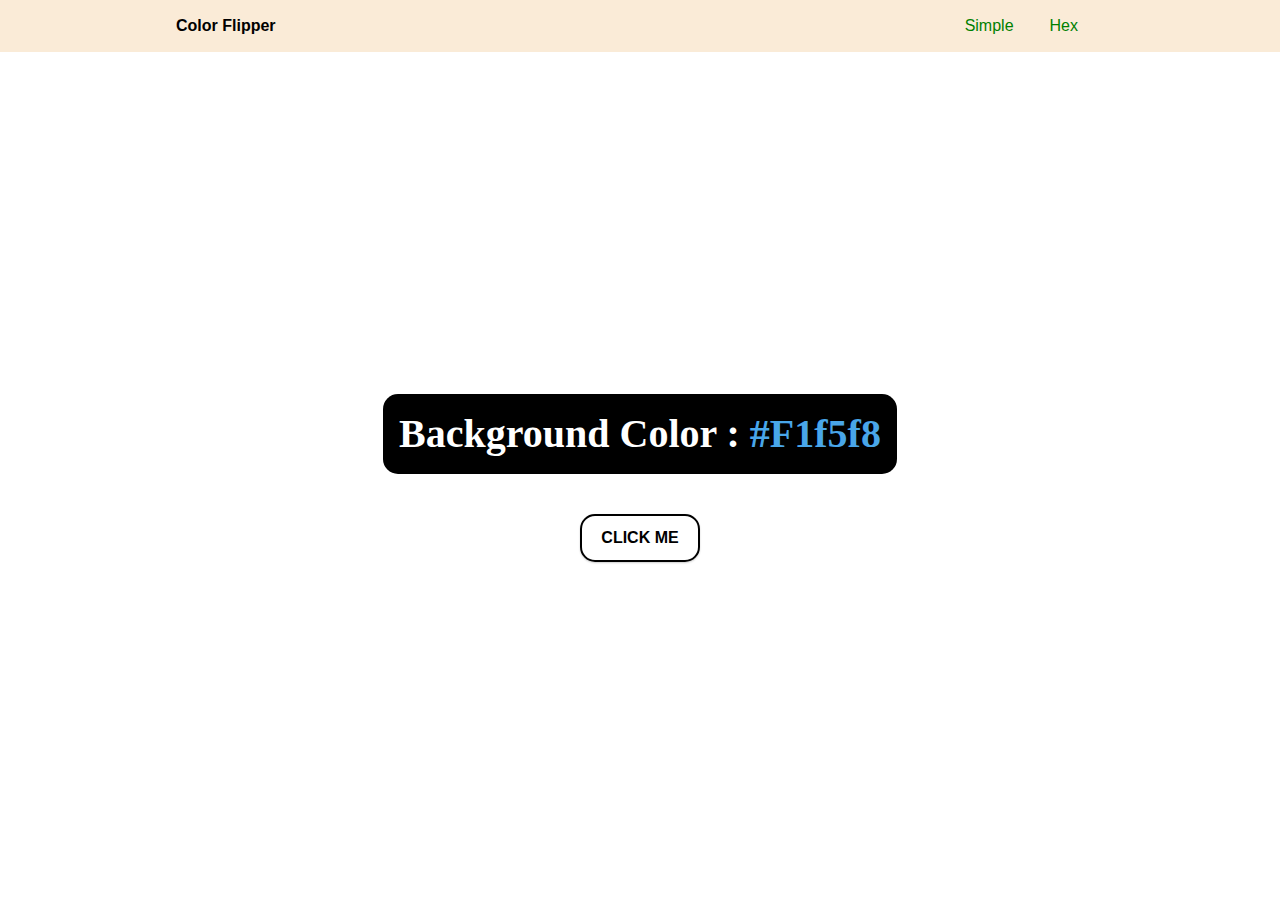
<file: index.html>
<html lang="en">

<head>
    <meta charset="UTF-8">
    <meta name="viewport" content="width=device-width, initial-scale=1.0">
    <title>Color Flipper</title>
    <link rel="stylesheet" href="style.css" />
    <!-- <link rel="stylesheet" href="https://cdn.jsdelivr.net/npm/bootstrap@4.0.0/dist/css/bootstrap.min.css"
        integrity="sha384-Gn5384xqQ1aoWXA+058RXPxPg6fy4IWvTNh0E263XmFcJlSAwiGgFAW/dAiS6JXm" crossorigin="anonymous">
    <script src="https://cdn.jsdelivr.net/npm/bootstrap@4.6.1/dist/js/bootstrap.bundle.min.js"
        integrity="sha384-fQybjgWLrvvRgtW6bFlB7jaZrFsaBXjsOMm/tB9LTS58ONXgqbR9W8oWht/amnpF"
        crossorigin="anonymous"></script>
    <script src="https://cdn.jsdelivr.net/npm/bootstrap@5.1.3/dist/js/bootstrap.bundle.min.js"
        integrity="sha384-ka7Sk0Gln4gmtz2MlQnikT1wXgYsOg+OMhuP+IlRH9sENBO0LRn5q+8nbTov4+1p"
        crossorigin="anonymous"></script> -->
</head>

<body>
    <nav>
        <div class="nav-center">
            <h4>Color Flipper</h4>
            <ul class="nav-links">
                <li>
                    <a href="index.html">Simple</a>
                </li>
                <li>
                    <a href="hex.html">Hex</a>
                </li>
            </ul>
        </div>
    </nav>
    <main>
        <div class="container">
            <h2>background color :
                <span class="color">
                    #f1f5f8
                </span>
            </h2>
            <button class="btn btn-hero" id="btn">Click Me</button>
        </div>
    </main>
    <script src="app.js"></script>
</body>

</html>
</file>
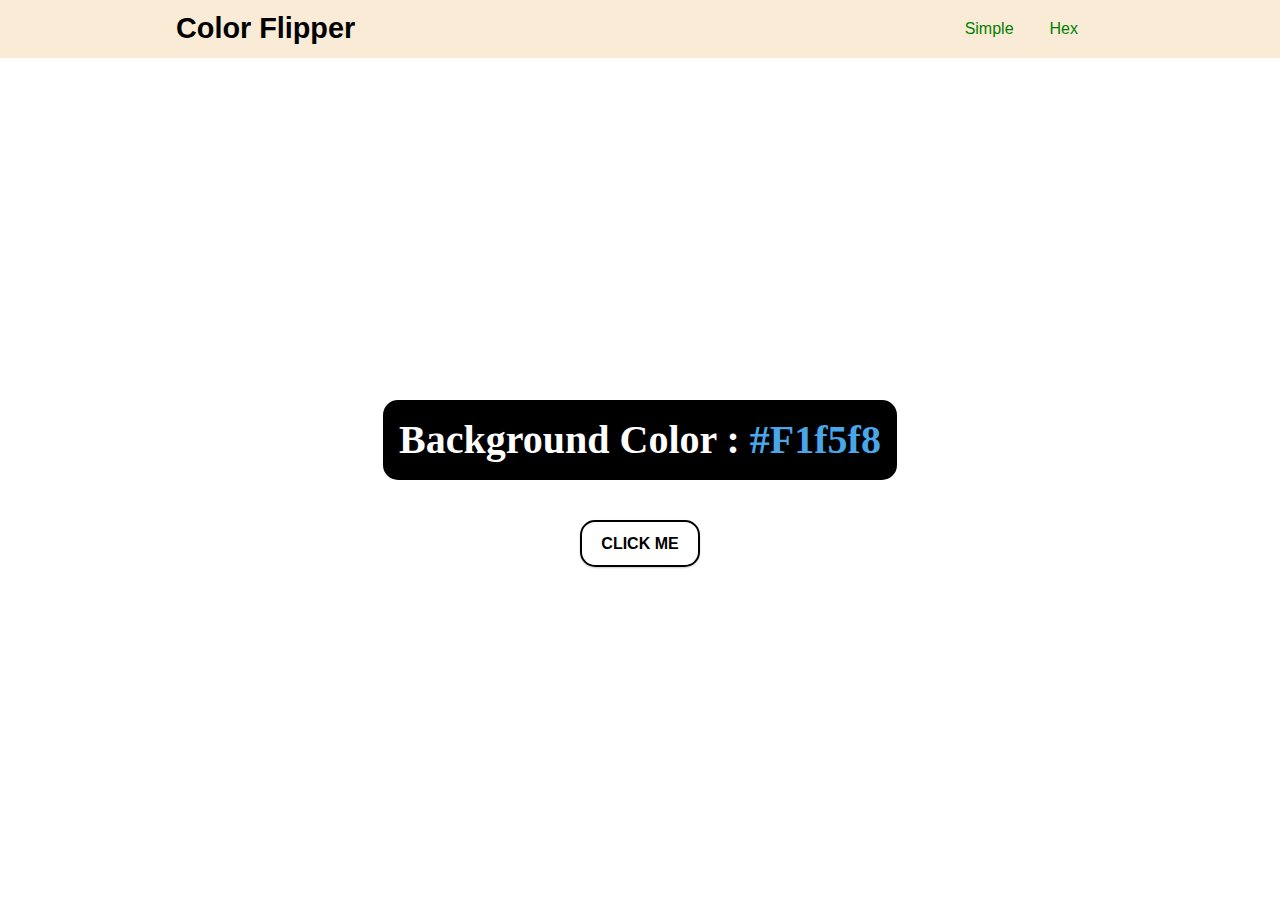
<file: hex.html>
<html lang="en">
  <head>
    <meta charset="UTF-8" />
    <meta name="viewport" content="width=device-width, initial-scale=1.0" />
    <title>Color Flipper Hex</title>
    <link rel="stylesheet" href="style.css" />
  </head>

  <body>
    <nav>
      <div class="nav-center">
        <h1>Color Flipper</h1>
        <ul class="nav-links">
          <li>
            <a href="index.html">Simple</a>
          </li>
          <li>
            <a href="hex.html">Hex</a>
          </li>
        </ul>
      </div>
    </nav>
    <main>
      <div class="container">
        <h2>
          background color :
          <span class="color"> #f1f5f8 </span>
        </h2>
        <button class="btn btn-hero" id="btn">Click Me</button>
      </div>
    </main>
    <script src="hex.js"></script>
  </body>
</html>
</file>
<file: style.css>
@import url("https://fonts.googleapis.com/css?family=Open+Sans|Roboto:400,700&display=swap");

* {
  text-align: center;
  margin: 0;
  padding: 0;
  box-sizing: border-box;
}
body{
  line-height: 2.0;
  font-size: 0.9rem;
}
nav {
  
  align-items: center; */
  position: fixed;
  width: 100%;
  display: grid;
  font-family: "Ubuntu", sans-serif;
  background-color: antiquewhite;
  /* margin-top: auto;
  padding: 30px 0; */
}
nav .nav-center {
  display: flex;
  align-items: center;
  justify-content: space-between;
  width: 85vw;
  max-width: 100%;
  margin: 0 auto;
}
ul{
  list-style-type: none;
}
nav .nav-links li {
  display: inline-block;
  list-style: none;
  padding: 10px;
}
nav .nav-links li a {
  display: block;
  font-size: 1rem;
  font-weight: 700px;
  margin-right: 1rem;
  text-decoration: none;
  color: green;
  /* justify-content: space-between; */
}
.nav-links  {
  display: flex;
} */
nav .nav-links li a:hover {
  color: blue;
}
.nav-center {
  max-width: 1300px;
  padding: 0 80px;
  margin: auto;

}
h2, h4{
  text-transform: capitalize;
  line-height: 1.2;
  margin-bottom: 0.8rem;
}
.nav-center h4{
  margin-bottom: 0;
}

@media screen and (min-width: 800px) {
  h2 {
    font-size: 2.5rem;
  }
  h4 {
    font-size: 1rem;
  }
}

main{
  min-height: calc(100vh - 3rem);
  display: grid;
  place-items: center;
}
.container{
  text-align: center;
}
.container h2{
  background-color: black;
  color: white;
  padding: 1rem;
  border-radius: 15px;
  margin-bottom: 2.5rem;
}
.color{
  color: hsl(205, 78%, 60%);
}
.btn-hero{
  text-transform: uppercase;
  background: transparent;
  color: black;
  letter-spacing: normal;
  display: inline-block;
  font-weight: 700;
  border: 2px solid black;
  cursor: pointer;
  box-shadow: 0 1px 2px rgba(0, 0, 0, 0.2);
  border-radius: 15px;
  font-size: 1rem;
  padding: 0.8rem 1.2rem;
  transition: all 0.5s ease;
}
.btn-hero:hover{
  color: white;
  background-color: black;
}
</file>
